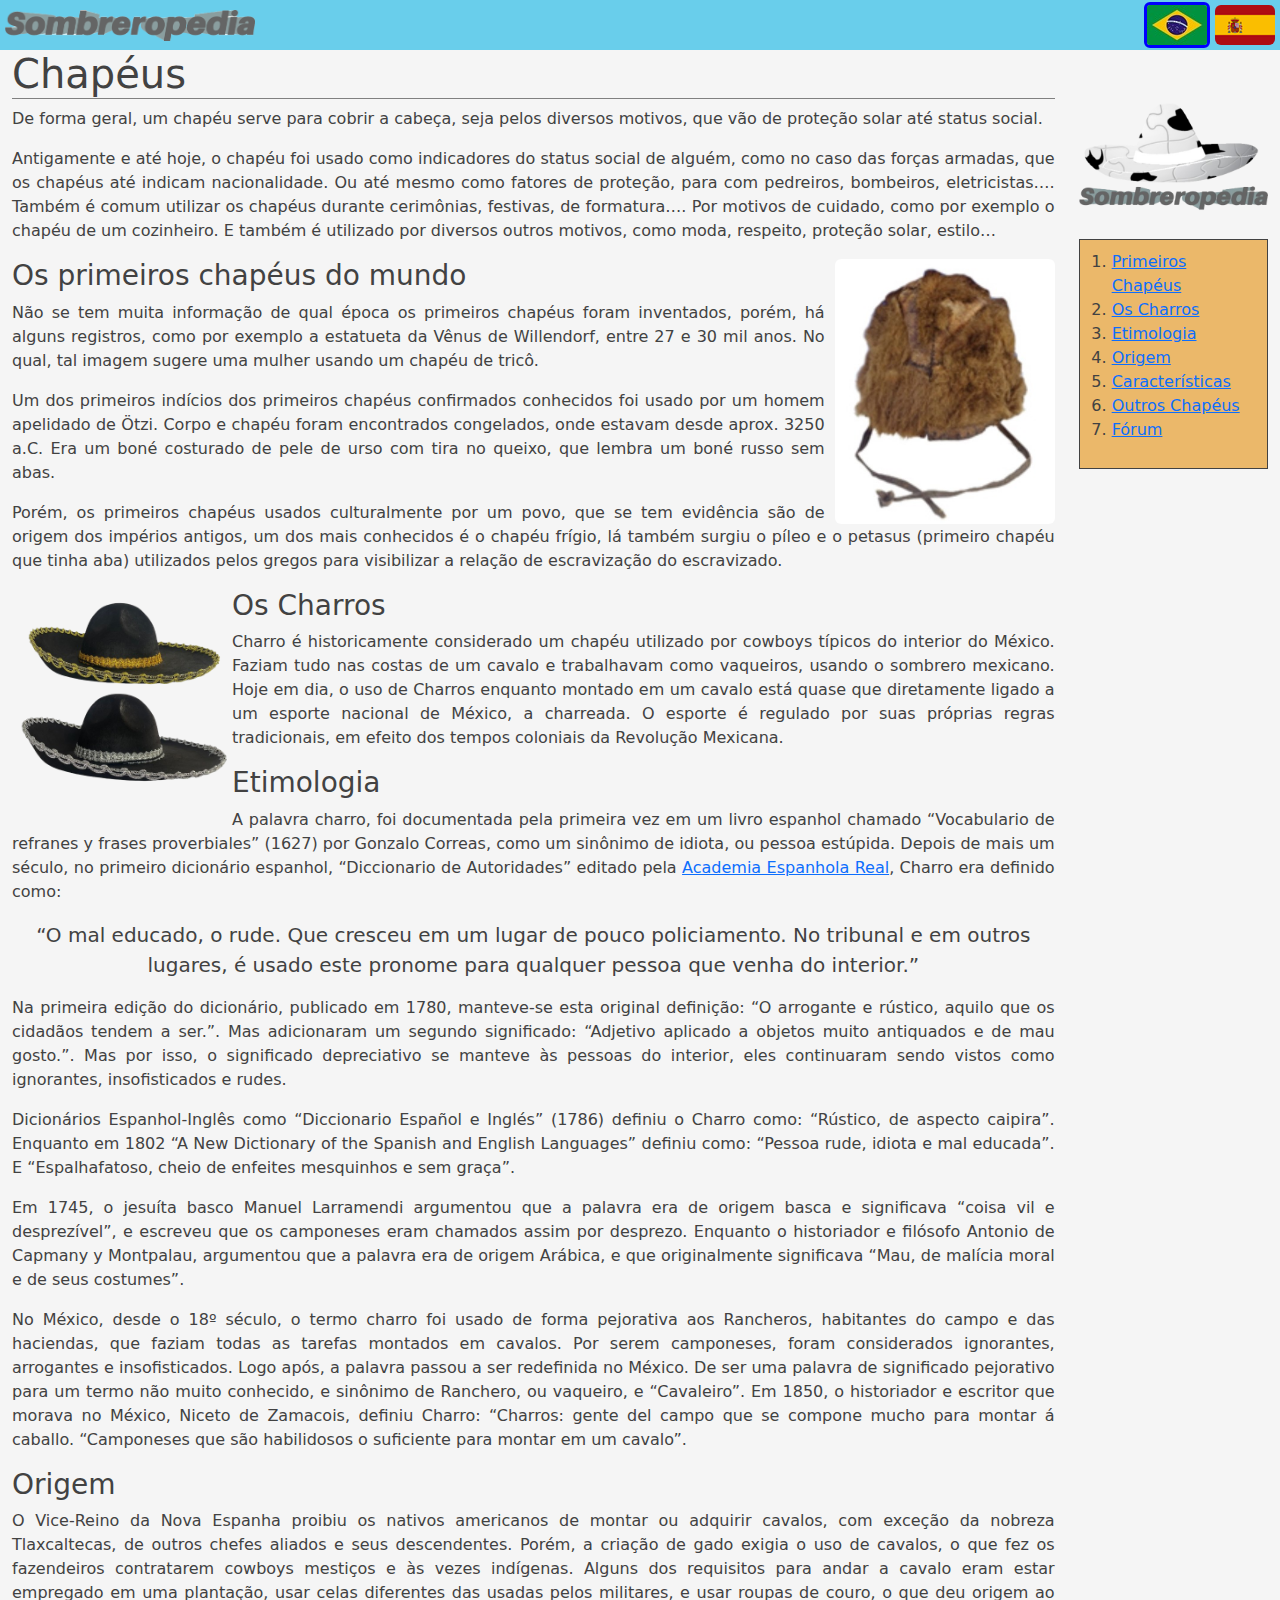
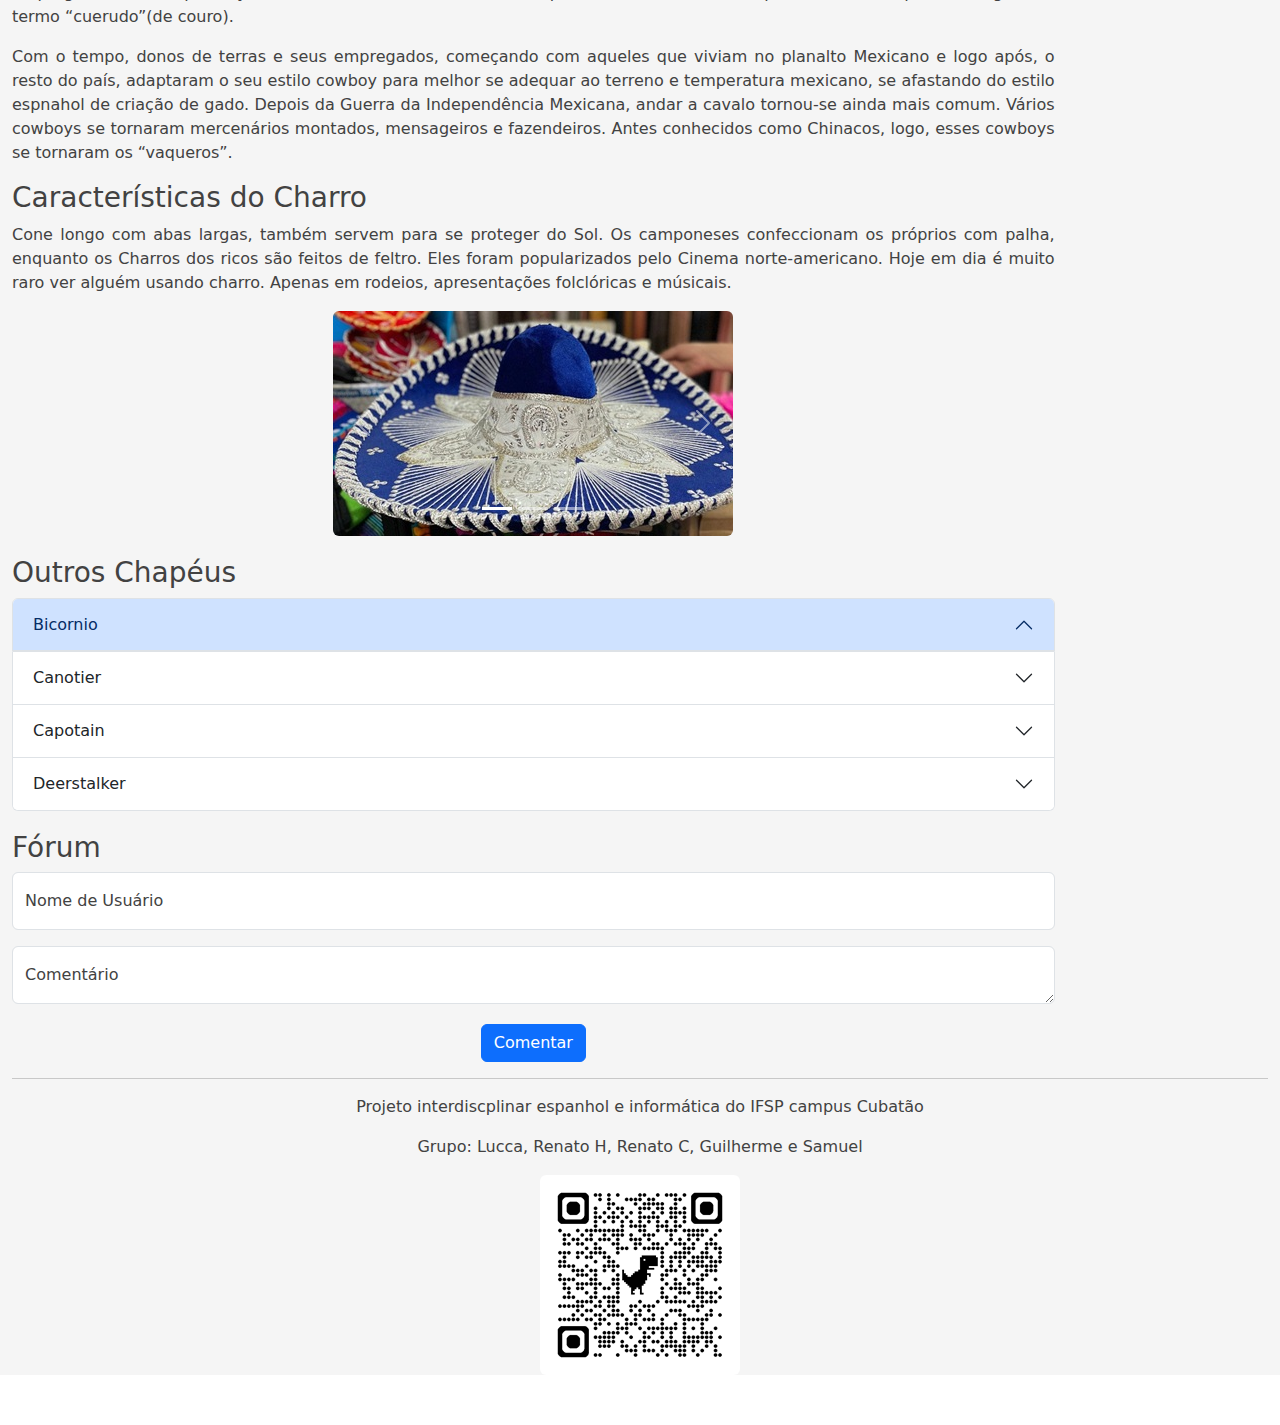
<file: pt-br/index.html>
<!DOCTYPE html>
<html lang="pt-br">

<head>
    <meta charset="UTF-8">
    <meta name="viewport" content="width=device-width, initial-scale=1.0">
    <link rel="stylesheet" href="CSS/style.css">
    <script src="Script/script.js" defer></script>
    <link rel="shortcut icon" href="../Imagens/icon.ico" type="image/x-icon">
    <link rel="stylesheet"
        href="https://fonts.googleapis.com/css2?family=Material+Symbols+Outlined:opsz,wght,FILL,GRAD@20..48,100..700,0..1,-50..200&icon_names=menu" />
    <link href="https://cdn.jsdelivr.net/npm/bootstrap@5.3.3/dist/css/bootstrap.min.css" rel="stylesheet"
        integrity="sha384-QWTKZyjpPEjISv5WaRU9OFeRpok6YctnYmDr5pNlyT2bRjXh0JMhjY6hW+ALEwIH" crossorigin="anonymous">
    <script src="https://cdn.jsdelivr.net/npm/bootstrap@5.3.3/dist/js/bootstrap.bundle.min.js"
        integrity="sha384-YvpcrYf0tY3lHB60NNkmXc5s9fDVZLESaAA55NDzOxhy9GkcIdslK1eN7N6jIeHz" crossorigin="anonymous"
        defer></script>
    <title>Sombreropedia</title>
</head>

<body>
    <header>
        <img src="../Imagens/logo.png" draggable="false" alt="Logo por extenso da Sombreropedia" class="logo">
        <div id="bandeiras">
            <img src="../Imagens/brasil.jpg" draggable="false" alt="Bandeira do Brasil" class="rounded br">
            <a href="../">
                <img src="../Imagens/espanha.png" draggable="false" alt="Bandeira da Espanha" class="rounded esp">
            </a>
        </div>
        <div class="menu">
            <span class="material-symbols-outlined" data-bs-toggle="offcanvas"
                data-bs-target="#offcanvasWithBothOptions" aria-controls="offcanvasWithBothOptions">
                menu
            </span>
        </div>
    </header>

    <main class="container-fluid">
        <div class="row">
            <div class="col-12 col-md-9 col-xl-10">
                <h1>Chapéus</h1>
                <article>
                    <p>De forma geral, um chapéu serve para cobrir a cabeça, seja pelos diversos motivos, que vão de
                        proteção solar até status social.</p>
                    <p>Antigamente e até hoje, o chapéu foi usado como indicadores do status social de alguém, como no
                        caso das forças armadas, que os chapéus até indicam nacionalidade. Ou até mesmo como fatores de
                        proteção, para com pedreiros, bombeiros, eletricistas…. Também é comum utilizar os chapéus
                        durante cerimônias, festivas, de formatura…. Por motivos de cuidado, como por exemplo o chapéu
                        de um cozinheiro. E também é utilizado por diversos outros motivos, como moda, respeito,
                        proteção solar, estilo…</p>

                    <img src="../Imagens/otiz.jpg" draggable="false" id="sombre-2-g" style="margin-left: 10px;"
                        class="img float-end rounded" alt="Chapéu do Ötzi">
                    <h3 id="sub1">Os primeiros chapéus do mundo</h3>
                    <p>Não se tem muita informação de qual época os primeiros chapéus foram inventados, porém, há alguns
                        registros, como por exemplo a estatueta da Vênus de Willendorf, entre 27 e 30 mil anos. No qual,
                        tal imagem sugere uma mulher usando um chapéu de tricô.</p>
                    <p>Um dos primeiros indícios dos primeiros chapéus confirmados conhecidos foi usado por um homem
                        apelidado de Ötzi. Corpo e chapéu foram encontrados congelados, onde estavam desde aprox. 3250
                        a.C. Era um boné costurado de pele de urso com tira no queixo, que lembra um boné russo sem
                        abas.</p>
                    <p>Porém, os primeiros chapéus usados culturalmente por um povo, que se tem evidência são de origem
                        dos impérios antigos, um dos mais conhecidos é o chapéu frígio, lá também surgiu o píleo e o
                        petasus (primeiro chapéu que tinha aba) utilizados pelos gregos para visibilizar a relação de
                        escravização do escravizado.</p>
                    <img src="../Imagens/otiz.jpg" draggable="false" id="sombre-2-p" class="rounded img-fluid"
                        alt="Chapéu do Ötzi">

                    <img src="../Imagens/sombre-2.png" draggable="false" id="sombre-2-g" class="img float-start"
                        alt="Dois charros negros">
                    <h3 id="sub2">Os Charros</h3>
                    <p>Charro é historicamente considerado um chapéu utilizado por cowboys típicos do interior do
                        México. Faziam tudo nas costas de um cavalo e trabalhavam como vaqueiros, usando o sombrero
                        mexicano. Hoje em dia, o uso de Charros enquanto montado em um cavalo está quase que diretamente
                        ligado a um esporte nacional de México, a charreada. O esporte é regulado por suas próprias
                        regras tradicionais, em efeito dos tempos coloniais da Revolução Mexicana.</p>

                    <img src="../Imagens/sombre-2.png" draggable="false" id="sombre-2-p" class="img-fluid"
                        alt="Dois charros negros">

                    <h3 id="sub3">Etimologia</h3>
                    <p>A palavra charro, foi documentada pela primeira vez em um livro espanhol chamado “Vocabulario de
                        refranes y frases proverbiales” (1627) por Gonzalo Correas, como um sinônimo de idiota, ou
                        pessoa estúpida. Depois de mais um século, no primeiro dicionário espanhol, “Diccionario de
                        Autoridades” editado pela <a href="http://Royal_Spanish_Academy" target="_blank">Academia
                            Espanhola Real</a>, Charro era definido como:</p>

                    <blockquote class="blockquote">
                        <p class="mb-0 text-center">“O mal educado, o rude. Que cresceu em um lugar de pouco
                            policiamento. No tribunal e em outros lugares, é usado este pronome para qualquer pessoa que
                            venha do interior.”</p>
                    </blockquote>

                    <p>Na primeira edição do dicionário, publicado em 1780, manteve-se esta original definição: “O
                        arrogante e rústico, aquilo que os cidadãos tendem a ser.”. Mas adicionaram um segundo
                        significado: “Adjetivo aplicado a objetos muito antiquados e de mau gosto.”. Mas por isso, o
                        significado depreciativo se manteve às pessoas do interior, eles continuaram sendo vistos como
                        ignorantes, insofisticados e rudes.</p>
                    <p>Dicionários Espanhol-Inglês como “Diccionario Español e Inglés” (1786) definiu o Charro como:
                        “Rústico, de aspecto caipira”. Enquanto em 1802 “A New Dictionary of the Spanish and English
                        Languages” definiu como: “Pessoa rude, idiota e mal educada”. E “Espalhafatoso, cheio de
                        enfeites mesquinhos e sem graça”.</p>
                    <p>Em 1745, o jesuíta basco Manuel Larramendi argumentou que a palavra era de origem basca e
                        significava “coisa vil e desprezível”, e escreveu que os camponeses eram chamados assim por
                        desprezo. Enquanto o historiador e filósofo Antonio de Capmany y Montpalau, argumentou que a
                        palavra era de origem Arábica, e que originalmente significava “Mau, de malícia moral e de seus
                        costumes”.</p>
                    <p>No México, desde o 18º século, o termo charro foi usado de forma pejorativa aos Rancheros,
                        habitantes do campo e das haciendas, que faziam todas as tarefas montados em cavalos. Por serem
                        camponeses, foram considerados ignorantes, arrogantes e insofisticados. Logo após, a palavra
                        passou a ser redefinida no México. De ser uma palavra de significado pejorativo para um termo
                        não muito conhecido, e sinônimo de Ranchero, ou vaqueiro, e “Cavaleiro”. Em 1850, o historiador
                        e escritor que morava no México, Niceto de Zamacois, definiu Charro: “Charros: gente del campo
                        que se compone mucho para montar á caballo. “Camponeses que são habilidosos o suficiente para
                        montar em um cavalo”.</p>

                    <h3 id="sub4">Origem</h3>
                    <p>O Vice-Reino da Nova Espanha proibiu os nativos americanos de montar ou adquirir cavalos, com
                        exceção da nobreza Tlaxcaltecas, de outros chefes aliados e seus descendentes. Porém, a criação
                        de gado exigia o uso de cavalos, o que fez os fazendeiros contratarem cowboys mestiços e às
                        vezes indígenas. Alguns dos requisitos para andar a cavalo eram estar empregado em uma
                        plantação, usar celas diferentes das usadas pelos militares, e usar roupas de couro, o que deu
                        origem ao termo “cuerudo”(de couro).</p>
                    <p>Com o tempo, donos de terras e seus empregados, começando com aqueles que viviam no planalto
                        Mexicano e logo após, o resto do país, adaptaram o seu estilo cowboy para melhor se adequar ao
                        terreno e temperatura mexicano, se afastando do estilo espnahol de criação de gado. Depois da
                        Guerra da Independência Mexicana, andar a cavalo tornou-se ainda mais comum.
                        Vários cowboys se tornaram mercenários montados, mensageiros e fazendeiros. Antes conhecidos
                        como Chinacos, logo, esses cowboys se tornaram os “vaqueros”.</p>

                    <h3 id="sub5">Características do Charro</h3>
                    <p>Cone longo com abas largas, também servem para se proteger do Sol. Os camponeses confeccionam os
                        próprios com palha, enquanto os Charros dos ricos são feitos de feltro. Eles foram popularizados
                        pelo
                        Cinema norte-americano. Hoje em dia é muito raro ver alguém usando charro. Apenas em
                        rodeios, apresentações folclóricas e músicais.</p>

                    <div style="display: flex; align-items: center; justify-content: center;">
                        <div id="carouselExampleCaptions" class="carousel slide" style="width: 100%; max-width: 400px;">
                            <div class="carousel-indicators">
                                <button type="button" data-bs-target="#carouselExampleCaptions" data-bs-slide-to="0"
                                    class="active" aria-current="true" aria-label="Slide 1"></button>
                                <button type="button" data-bs-target="#carouselExampleCaptions" data-bs-slide-to="1"
                                    aria-label="Slide 2"></button>
                                <button type="button" data-bs-target="#carouselExampleCaptions" data-bs-slide-to="2"
                                    aria-label="Slide 3"></button>
                            </div>
                            <div class="carousel-inner">
                                <div class="carousel-item active">
                                    <img src="../Imagens/carrosel/sombrero-azul.jpg" draggable="false"
                                        class="d-block w-100 rounded" alt="Un charro azul">
                                    <div class="carousel-caption d-none d-md-block">
                                    </div>
                                </div>
                                <div class="carousel-item">
                                    <img src="../Imagens/carrosel/sombrero.jpg" draggable="false"
                                        class="d-block w-100 rounded" alt="Un charro">
                                    <div class="carousel-caption d-none d-md-block">
                                    </div>
                                </div>
                                <div class="carousel-item">
                                    <img src="../Imagens/carrosel/mariachi.jpg" draggable="false"
                                        class="d-block w-100 rounded" alt="Un mariachi usando un charro">
                                    <div class="carousel-caption d-none d-md-block">
                                    </div>
                                </div>
                            </div>
                            <button class="carousel-control-prev" type="button"
                                data-bs-target="#carouselExampleCaptions" data-bs-slide="prev">
                                <span class="carousel-control-prev-icon" aria-hidden="true"></span>
                                <span class="visually-hidden">Previous</span>
                            </button>
                            <button class="carousel-control-next" type="button"
                                data-bs-target="#carouselExampleCaptions" data-bs-slide="next">
                                <span class="carousel-control-next-icon" aria-hidden="true"></span>
                                <span class="visually-hidden">Next</span>
                            </button>
                        </div>
                    </div>

                    <h3 id="sub6" style="margin-top: 20px;">Outros Chapéus</h3>
                    <div class="accordion" id="accordionExample">
                        <div class="accordion-item">
                            <h2 class="accordion-header">
                                <button class="accordion-button" type="button" data-bs-toggle="collapse"
                                    data-bs-target="#collapseOne" aria-expanded="true"
                                    aria-controls="collapseOne">Bicornio
                                </button>
                            </h2>
                            <div id="collapseOne" class="accordion-collapse collapse"
                                data-bs-parent="#accordionExample">
                                <div class="accordion-body">
                                    <img src="../Imagens/bicornio.jpg" class="img-fluid rounded float-start"
                                        alt="Sombrero Bicornio">
                                    <p>      </p>
                                    <p>Um bicórnio é um chapéu de dois cantos que era usado no século XVIII e XIX,
                                        principalmente por militares e oficiais. Ele é conhecido por seu design elegante
                                        e simboliza autoridade e formalidade da época.</p>
                                </div>
                            </div>
                        </div>
                        <div class="accordion-item">
                            <h2 class="accordion-header">
                                <button class="accordion-button collapsed" type="button" data-bs-toggle="collapse"
                                    data-bs-target="#collapseTwo" aria-expanded="false" aria-controls="collapseTwo">
                                    Canotier
                                </button>
                            </h2>
                            <div id="collapseTwo" class="accordion-collapse collapse"
                                data-bs-parent="#accordionExample">
                                <div class="accordion-body">
                                    <img src="../Imagens/canotier.jpg" class="img-fluid rounded float-start"
                                        alt="Chapéu Canotier">
                                    <p>O canotier é um chapéu de palha com copa reta e abas curtas, geralmente adornado
                                        com uma fita. Ele foi muito popular no final do século XIX e início do XX,
                                        associado a elegância e estilo casual.</p>
                                </div>
                            </div>
                        </div>
                        <div class="accordion-item">
                            <h2 class="accordion-header">
                                <button class="accordion-button collapsed" type="button" data-bs-toggle="collapse"
                                    data-bs-target="#collapseThree" aria-expanded="false" aria-controls="collapseThree">
                                    Capotain
                                </button>
                            </h2>
                            <div id="collapseThree" class="accordion-collapse collapse"
                                data-bs-parent="#accordionExample">
                                <div class="accordion-body">
                                    <img src="../Imagens/capotain.jpg" class="img-fluid rounded float-start"
                                        alt="Chapéu Capotain">
                                    <p>      </p>
                                    <p>O capotain é um chapéu de copa alta e estreita, com abas curtas, popular no
                                        século XVII, especialmente entre os puritanos e colonizadores. Ele é
                                        frequentemente associado a uma aparência formal e histórica.</p>
                                </div>
                            </div>
                        </div>
                        <div class="accordion-item">
                            <h2 class="accordion-header">
                                <button class="accordion-button collapsed" type="button" data-bs-toggle="collapse"
                                    data-bs-target="#collapseFour" aria-expanded="false" aria-controls="collapseFour">
                                    Deerstalker
                                </button>
                            </h2>
                            <div id="collapseFour" class="accordion-collapse collapse"
                                data-bs-parent="#accordionExample">
                                <div class="accordion-body">
                                    <img src="../Imagens/deerstalker.jpg" class="img-fluid rounded float-start"
                                        alt="Chapéu Deerstalker">
                                    <p>      </p>
                                    <p>O deerstalker é um chapéu de lã com abas dobradas e uma copa estruturada,
                                        tradicionalmente usado por caçadores na Inglaterra, especialmente para caçar
                                        cervos (daí o nome). Famoso por ser o estilo característico de Sherlock Holmes,
                                        é um símbolo de atividade ao ar livre e mistério.</p>
                                </div>
                            </div>
                        </div>
                    </div>
                    <h3 id="sub7" style="margin-top: 20px;">Fórum</h3>
                    <div class="form-floating mb-3">
                        <input type="text" class="form-control inputname" id="floatingInput" placeholder="Nome">
                        <label for="floatingInput">Nome de Usuário</label>
                    </div>
                    <div class="form-floating">
                        <textarea class="form-control" placeholder="Leave a comment here"
                            id="floatingTextarea"></textarea>
                        <label for="floatingTextarea">Comentário</label>
                    </div>
                    <div style="display: flex; align-items: center; justify-content: center; margin-top: 20px;">
                        <button class="btn btn-primary" onclick="Comentar()">Comentar</button>
                    </div>
                    <div class="area">
                        <div class="comentario" style="margin-top: 20px;">
                        </div>
                    </div>
                </article>
            </div>
            <aside class="col-1 col-md-3 col-xl-2">
                <img src="../Imagens/logo-junta.png" alt="Logo da Sombreropedia" draggable="false" style="width: 100%;">
                <nav class="nav">
                    <ol>
                        <li><a href="#sub1">Primeiros Chapéus</a></li>
                        <li><a href="#sub2">Os Charros</a></li>
                        <li><a href="#sub3">Etimologia</a></li>
                        <li><a href="#sub4">Origem</a></li>
                        <li><a href="#sub5">Características</a></li>
                        <li><a href="#sub6">Outros Chapéus</a></li>
                        <li><a href="#sub7">Fórum</a></li>
                    </ol>
                </nav>
            </aside>
            <footer>
                <hr>
                <p class="text-center">Projeto interdiscplinar espanhol e informática do IFSP campus Cubatão</p>
                <p class="text-center">Grupo: Lucca, Renato H, Renato C, Guilherme e Samuel</p>
                <div style="display: flex; align-items: center; justify-content: center;">
                    <img draggable="false" src="../Imagens/qr.png" alt="Código QR da página"
                        class="img-fluid rounded img-center">
                </div>
            </footer>
        </div>
    </main>

    <div class="offcanvas offcanvas-end" data-bs-scroll="true" tabindex="-1" id="offcanvasWithBothOptions"
        aria-labelledby="offcanvasWithBothOptionsLabel">
        <div class="offcanvas-header">
            <img src="../Imagens/logo.png" draggable="false" alt="Logo por extenso da Sombreropedia" class="logo">
            <button type="button" class="btn-close" data-bs-dismiss="offcanvas" aria-label="Close"></button>
        </div>
        <div class="offcanvas-body">
            <div id="off-bandeiras">
                <img src="../Imagens/brasil.jpg" draggable="false" alt="Bandeira do Brasil" class="rounded off-br">
                <a href="../">
                    <img src="../Imagens/espanha.png" draggable="false" alt="Bandeira da Espanha"
                        class="rounded off-esp">
                </a>
            </div>
            <nav>
                <ol>
                    <li><a href="#sub1">Primeiros Chapéus</a></li>
                    <li><a href="#sub2">Os Charros</a></li>
                    <li><a href="#sub3">Etimologia</a></li>
                    <li><a href="#sub4">Origem</a></li>
                    <li><a href="#sub5">Características</a></li>
                    <li><a href="#sub6">Outros Chapéus</a></li>
                    <li><a href="#sub7">Fórum</a></li>
                </ol>
            </nav>
        </div>
    </div>
</body>

</html>
</file>
<file: pt-br/CSS/style.css>
* {
    margin: 0;
    padding: 0;
}
:root{
    --cor1: #69CEEB;
    --cor2: #f5f5f5;
    --cor3: #EAA68E;
    --cor4: #EBB86A;
    --cor5: #424242;
}
body {
    font-family: Arial, Helvetica, sans-serif;
}
p{
    text-align: justify;
}
main {
    margin: -50px;
    z-index: 1;
    color: var(--cor5);
}
.row{
    background-color: var(--cor2);
}
.logo {
    width: calc(100% - 45px);
    max-width: 250px;
}

.icon {
    width: 10%;
    margin-right: 40px;
}

header {
    width: 100%;
    background-color: var(--cor1);
    height: 50px;
    display: flex;
    align-items: center;
    justify-content: space-between;
    padding: 5px;
    z-index: 10;
}

main {
    padding: 50px;
}

h1 {
    border-bottom: 1px solid gray;
}

.nav {
    padding: 10px;
    background-color: var(--cor4);

    border: 1px solid var(--cor5);
}

ol {
    display: flex;
    align-items: flex-start;
    justify-content: center;
    flex-direction: column;
}

a {
    text-decoration: none;
}

#sombre-2-g {
    width: 220px;
}

#sombre-2-p {
    width: 220px;
    display: none;
}

.br{
    border: 3px solid blue;
}
.esp{
    animation: diminuir 50ms linear forwards;
}

.esp:hover{
    animation: aumentar 50ms linear forwards;
}

@keyframes aumentar{
    from{
        height: 40px;
    }
    to{
        height: 48px;
    }
}
@keyframes diminuir{
    from{
        height: 48px;
    }
    to{
        height: 40px;
    }
}

.menu{
    display: none;
}

.menu > span{
    font-size: 40px;
    cursor: pointer;
}

@media (max-width: 768px) {
    aside {
        display: none;
    }

    #sombre-2-g {
        display: none;
    }

    #sombre-2-p {
        display: block;
    }
    #bandeiras{
        display: none;
    }
    .menu{
        display: flex;
    }
}

#off-bandeiras{
    display: flex;
    width: 100%;
    align-items: center;
    justify-content: space-evenly;
    margin-bottom: 20px;
}

.offcanvas-header{
    background-color: var(--cor3);
}

.offcanvas-body{
    display: flex;
    flex-direction: column;
    background-color: var(--cor4);
}

.off-br{
    border: 3px solid blue;
}
.off-esp{
    animation: diminuir 50ms linear forwards;
}

.off-esp:hover{
    animation: aumentar 50ms linear forwards;
}

.accordion-body > img{
    margin-right: 10px;
}
.comentario{
    background-color: white;
    padding: 20px;
    border-radius: 20px;
}
</file>
